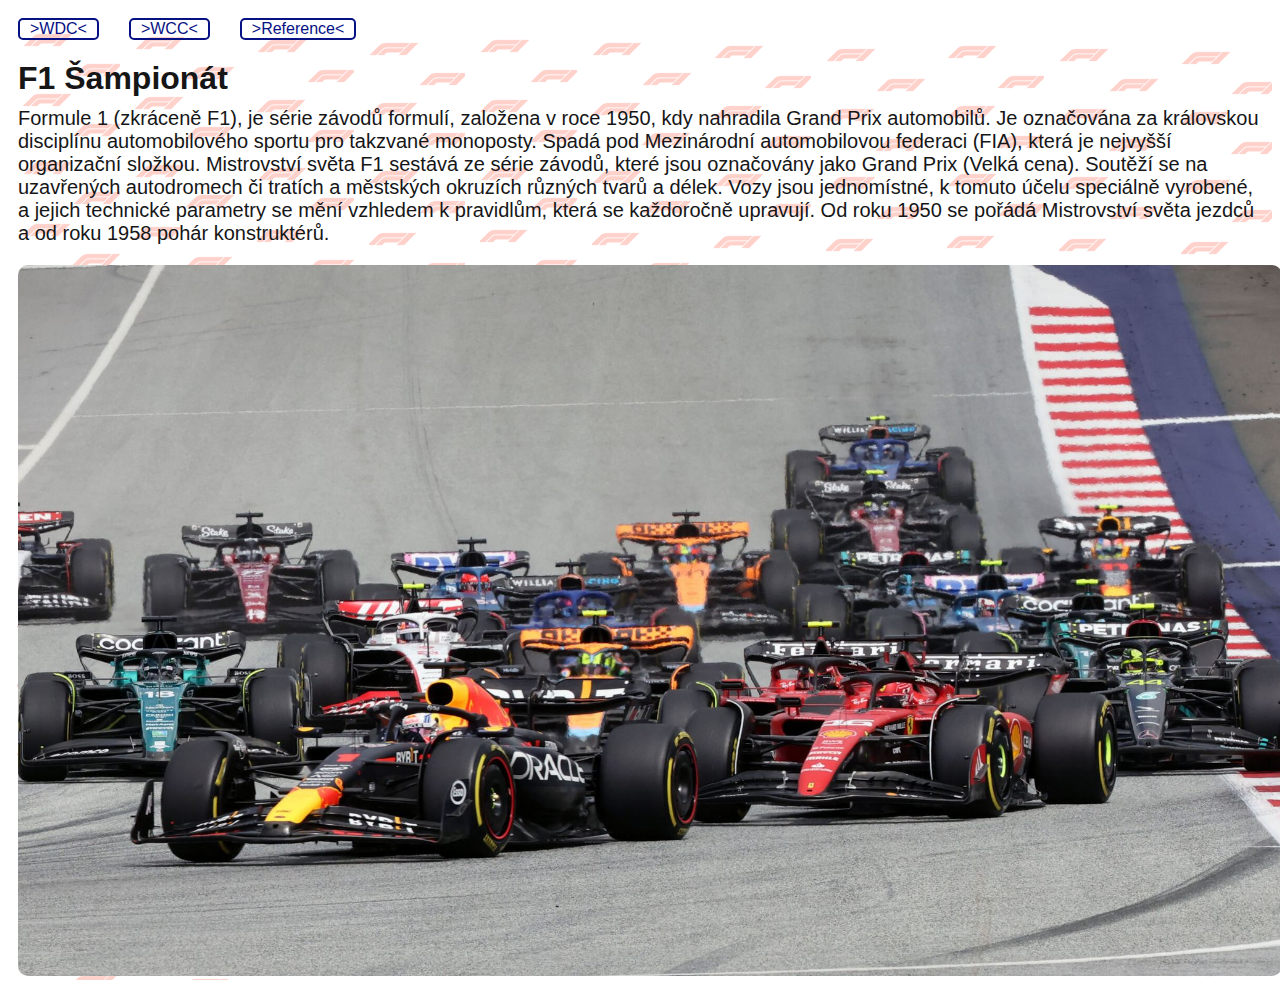
<file: index.html>
<!DOCTYPE html>

<html lang="cs">
    <head>
        <meta charset="utf-8">
        <meta http-equiv="X-UA-Compatible" content="IE=edge">
        <title>F1</title>
        <meta name="description" content="">
        <meta name="viewport" content="width=device-width, initial-scale=1">
        <link rel="stylesheet" href="stylesheet.css">
        
    </head>
    <body>
        <div class="button-container">
            <a class="button" href="wdc.html">&gt;WDC&lt;</a>
            <a class="button" href="wcc.html">&gt;WCC&lt;</a>
            <a  class="button" href="https://www.formula1.com/">&gt;Reference&lt;</a>
        </div>
        <h1>F1 Šampionát</h1>
        <p>Formule 1 (zkráceně F1), je série závodů formulí, založena v roce 1950, kdy nahradila Grand Prix automobilů. 
            Je označována za královskou disciplínu automobilového sportu pro takzvané monoposty.
             Spadá pod Mezinárodní automobilovou federaci (FIA), která je nejvyšší organizační složkou. Mistrovství světa F1 sestává ze série závodů, které jsou označovány jako Grand Prix (Velká cena).
              Soutěží se na uzavřených autodromech či tratích a městských okruzích různých tvarů a délek. 
              Vozy jsou jednomístné, k tomuto účelu speciálně vyrobené, a jejich technické parametry se mění vzhledem k pravidlům, která se každoročně upravují. 
              Od roku 1950 se pořádá Mistrovství světa jezdců a od roku 1958 pohár konstruktérů.
        </p>
        <img class="main_site_image" src="wide_f1.jpg">
    </body>
</html>
</file>
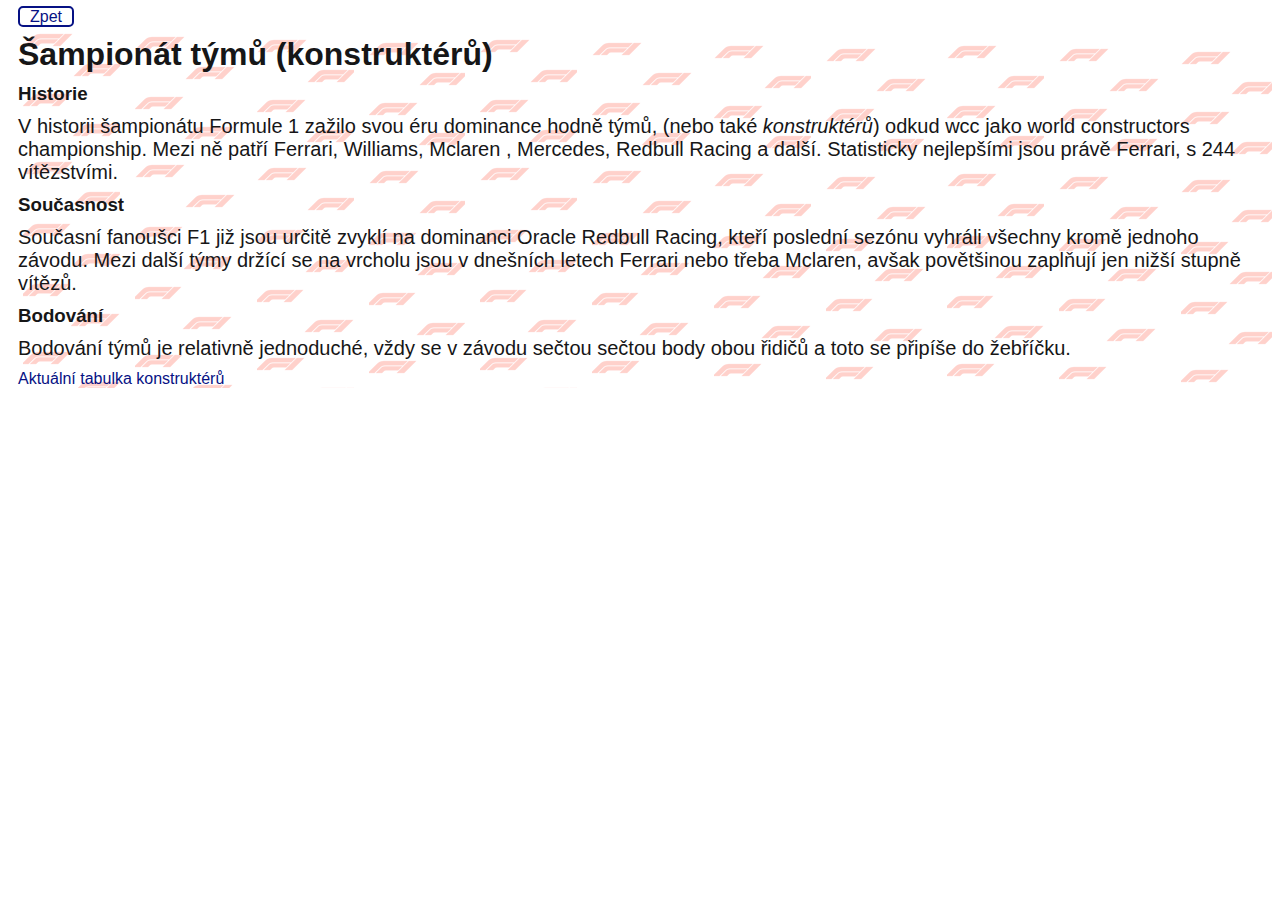
<file: wcc.html>
<!DOCTYPE html>
<html lang="en">
<head>
    <meta charset="UTF-8">
    <meta name="viewport" content="width=device-width, initial-scale=1.0">
    <link rel="stylesheet" href="stylesheet.css">

    <title>WCC</title>
</head>
<body>
    <a class="button" href="index.html">Zpet</a>
    <h1>Šampionát týmů (konstruktérů)</h1>
    <h3>Historie</h3>
    <p>V historii šampionátu Formule 1 zažilo svou éru dominance hodně týmů, (nebo také <i>konstruktérů</i>) odkud wcc jako world constructors championship.
    Mezi ně patří Ferrari, Williams, Mclaren , Mercedes, Redbull Racing a další. Statisticky nejlepšími jsou právě Ferrari, s 244 vítězstvími.
    </p>
    <h3>Současnost</h3>
    <p>Současní fanoušci F1 již jsou určitě zvyklí na dominanci Oracle Redbull Racing, kteří poslední sezónu vyhráli všechny kromě jednoho závodu.
        Mezi další týmy držící se na vrcholu jsou v dnešních letech Ferrari nebo třeba Mclaren, avšak povětšinou zaplňují jen nižší stupně vítězů.

    </p>
    <h3>Bodování</h3>
    <p>Bodování týmů je relativně jednoduché, vždy se v závodu sečtou sečtou body obou řidičů a toto se připíše do žebříčku.</p>
    <a style="margin-left:10px;" href="https://www.formula1.com/en/results.html/2024/team.html">Aktuální tabulka konstruktérů</a>

</body>
</html>
</file>
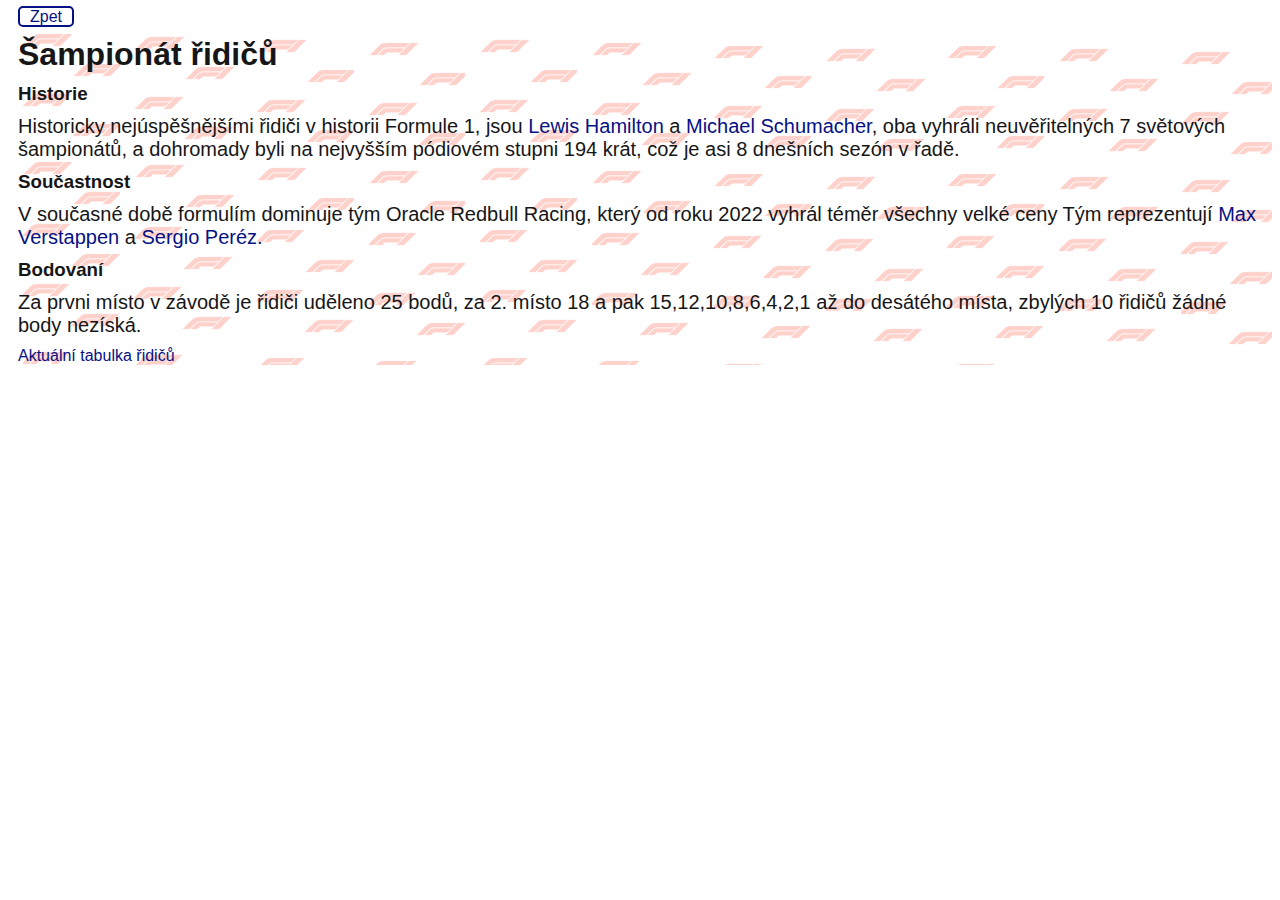
<file: wdc.html>
<!DOCTYPE html>
<html lang="en">
<head>
    <meta charset="UTF-8">
    <meta name="viewport" content="width=device-width, initial-scale=1.0">
    <link rel="stylesheet" href="stylesheet.css">

    <title>WDC</title>
</head>
<body>
    <a class="button" href="index.html">Zpet</a>
    <h1>Šampionát řidičů</h1>
    <h3>Historie</h3>
    <p>Historicky nejúspěšnějšími řidiči v historii Formule 1, jsou <a href="https://en.wikipedia.org/wiki/Lewis_Hamilton">Lewis Hamilton</a> a<a href="https://en.wikipedia.org/wiki/Michael_Schumacher"> Michael Schumacher</a>, 
        oba vyhráli neuvěřitelných 7 světových šampionátů, a dohromady byli na nejvyšším pódiovém stupni
        194 krát, což je asi 8 dnešních sezón v řadě. 
    </p>
    <h3>Součastnost</h3>
    <p>V současné době formulím dominuje tým Oracle Redbull Racing, který od roku 2022 vyhrál téměr všechny velké ceny
        Tým reprezentují <a href="https://cs.wikipedia.org/wiki/Max_Verstappen">Max Verstappen</a> a <a href="https://cs.wikipedia.org/wiki/Sergio_P%C3%A9rez">Sergio Peréz.</a>

    </p>
    <h3>Bodovaní</h3>
    <p>Za prvni místo v závodě je řidiči uděleno 25 bodů, za 2. místo 18 a pak 15,12,10,8,6,4,2,1 až do desátého místa, zbylých 10 řidičů 
        žádné body nezíská. 
    </p>
    <a style="margin-left:10px;" href="https://www.formula1.com/en/results.html/2024/drivers.html">Aktuální tabulka řidičů</a>
</body>
</html>
</file>
<file: stylesheet.css>
h1 {
    font-family: Arial, Helvetica, sans-serif;
    margin:10px;
    color:rgb(22, 22, 23);
  }
h3{
    font-family: Arial, Helvetica, sans-serif;
    margin:10px;
    color:rgb(22, 22, 23);
}
body {
    position: relative;
}

body::before {
    content: "";
    background-image:url("./f1_background.png");
    opacity: 0.2; 
    top: 0;
    left: 0;
    bottom: 0;
    right: 0;
    position: absolute;
    z-index: -1;   
}
a {
    color: rgb(6, 17, 132);
    text-decoration: none;
    font-family: Arial, Helvetica, sans-serif;
}   
p{
    font-family: Arial, Helvetica, sans-serif;
    margin:10px;
    color:rgb(22, 22, 23);
    font-size: 20px;
    margin-left: 10px;
}
.button-container {
    display: grid;
    grid-template-columns: repeat(3, auto);
    gap: 10px; 
    justify-content: start;
}
.button{
    border: 2px solid rgb(6, 17, 132);
    border-radius: 5px;
    text-align: center;
    margin:10px;
    padding-left: 10px;
    padding-right: 10px;
}
.button:hover{
    background-color: rgb(6, 17, 132);
    color: white;

}
.main_site_image{
    max-width: 100%;
    border-radius: 10px ;
    margin-top: 10px;
    margin-left: 10px;
    margin-right: 10px;
}
</file>
